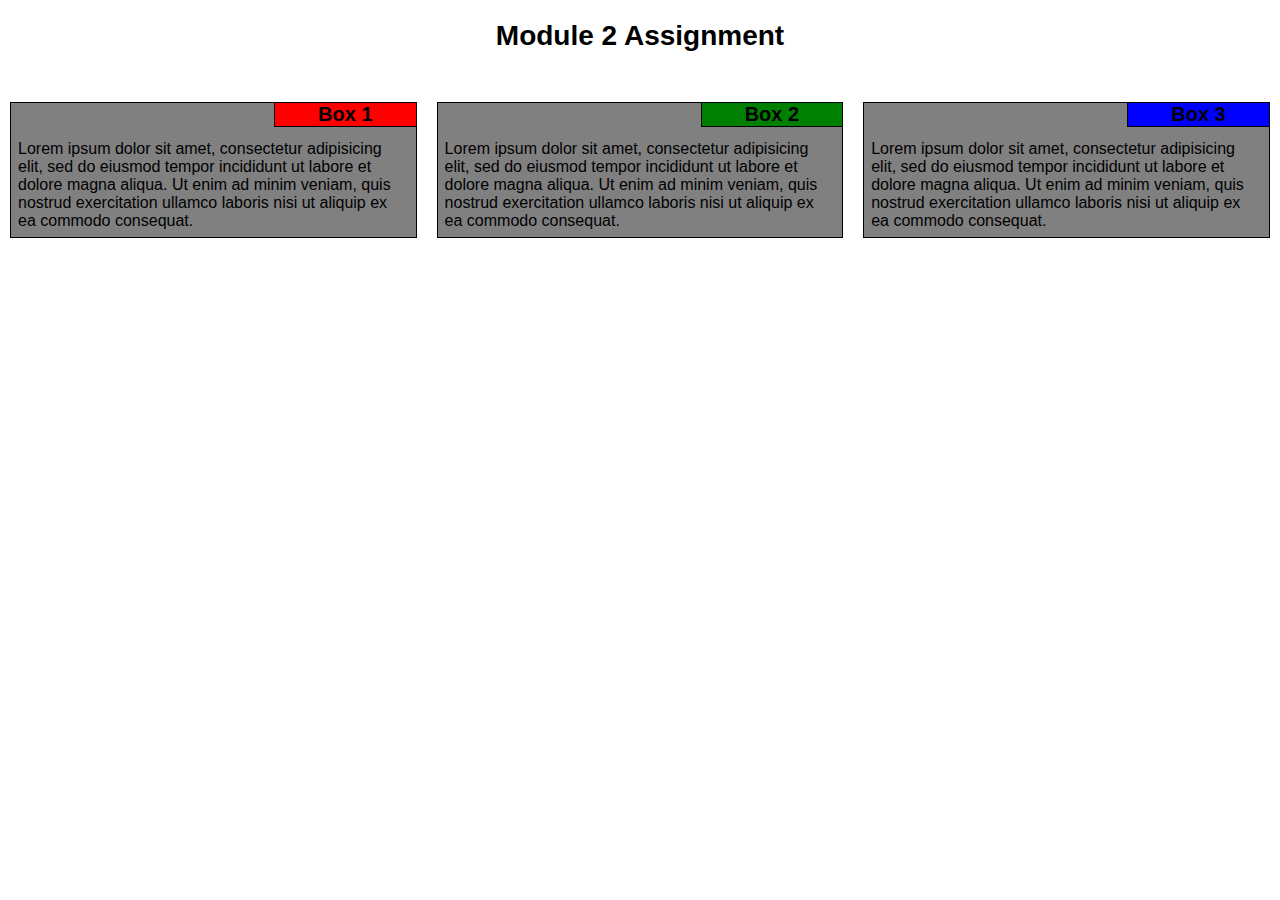
<file: module2-solution/index.html>
<!DOCTYPE html>
<html>
<head>
	<meta charset="utf-8">
	<meta name="viewport" content="width=device-width, initial-scale=1">
	<link rel="stylesheet" href="css/styles.css">
	<title>Module 2 Solution</title>
</head>
<body>
	<h1>Module 2 Assignment</h1>
	<div class="container" >
		<div class="box col-lg-4 col-md-6" >
			<div class="spacing">
				<div class="label" id="box1Label">Box 1</div>
				<p>Lorem ipsum dolor sit amet, consectetur adipisicing elit, sed do eiusmod
				tempor incididunt ut labore et dolore magna aliqua. Ut enim ad minim veniam,
				quis nostrud exercitation ullamco laboris nisi ut aliquip ex ea commodo
				consequat.</p>
			</div>
		</div>
		<div class="box col-lg-4 col-md-6">
			<div class="spacing">
				<div class="label" id="box2Label">Box 2</div>
				<p>Lorem ipsum dolor sit amet, consectetur adipisicing elit, sed do eiusmod
				tempor incididunt ut labore et dolore magna aliqua. Ut enim ad minim veniam,
				quis nostrud exercitation ullamco laboris nisi ut aliquip ex ea commodo
				consequat.</p>
			</div>
		</div>
		<div class="box col-lg-4 col-md-12">
			<div class="spacing">
				<div class="label" id="box3Label">Box 3</div>
				<p>Lorem ipsum dolor sit amet, consectetur adipisicing elit, sed do eiusmod
				tempor incididunt ut labore et dolore magna aliqua. Ut enim ad minim veniam,
				quis nostrud exercitation ullamco laboris nisi ut aliquip ex ea commodo
				consequat.</p>
			</div>
		</div>
	</div>
</body>
</html>
</file>
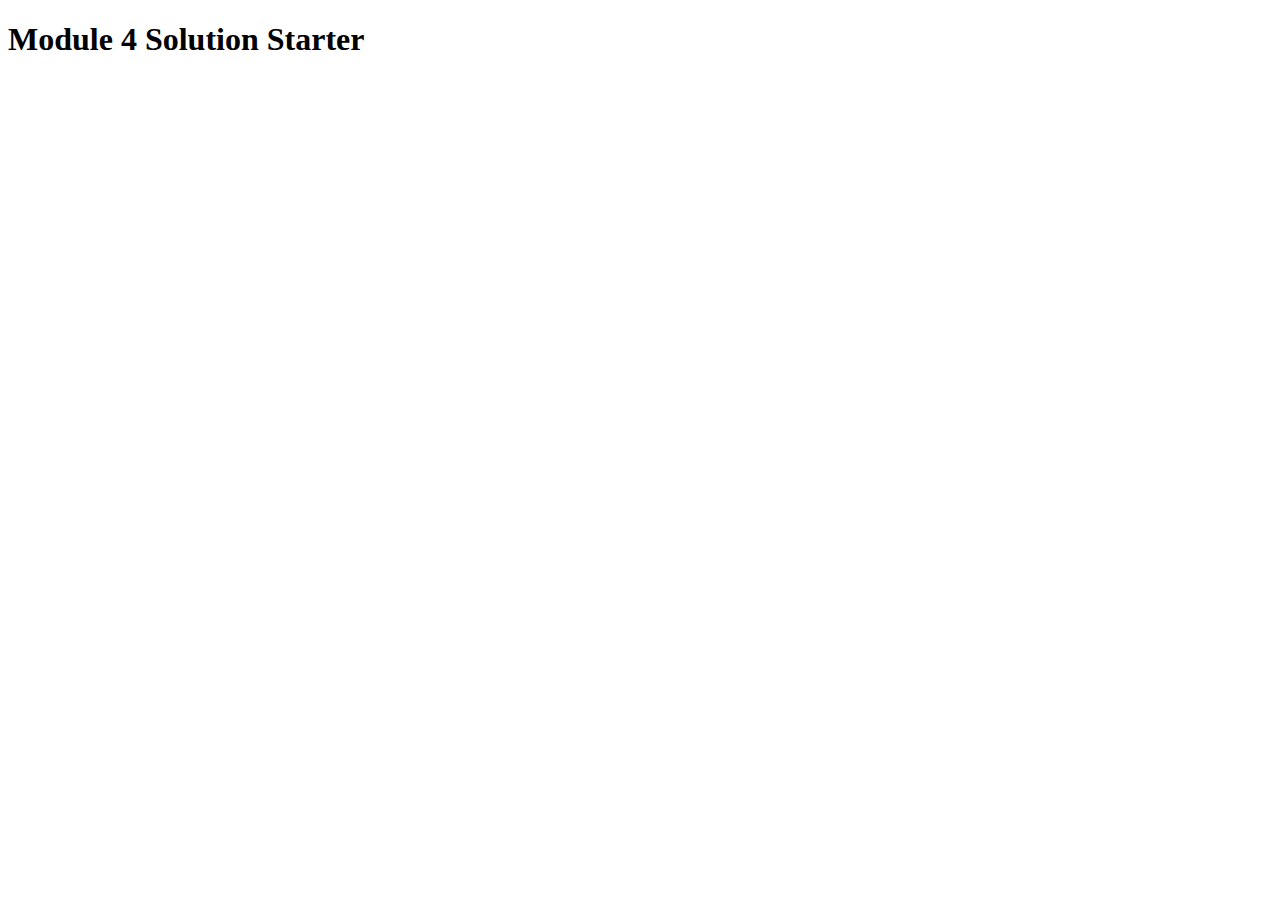
<file: module4-solution/index.html>
<!DOCTYPE html>
<html>
<head>
  <meta charset="utf-8">
  <title>Module 4 Solution Starter</title>
  <script>
    var names = []; // DO NOT REMOVE
  </script>
  <script src="SpeakHello.js"></script>
  <script src="SpeakGoodBye.js"></script>
  <script src="script.js"></script>
</head>
<body>
  <h1>Module 4 Solution Starter</h1>
</body>
</html>
</file>
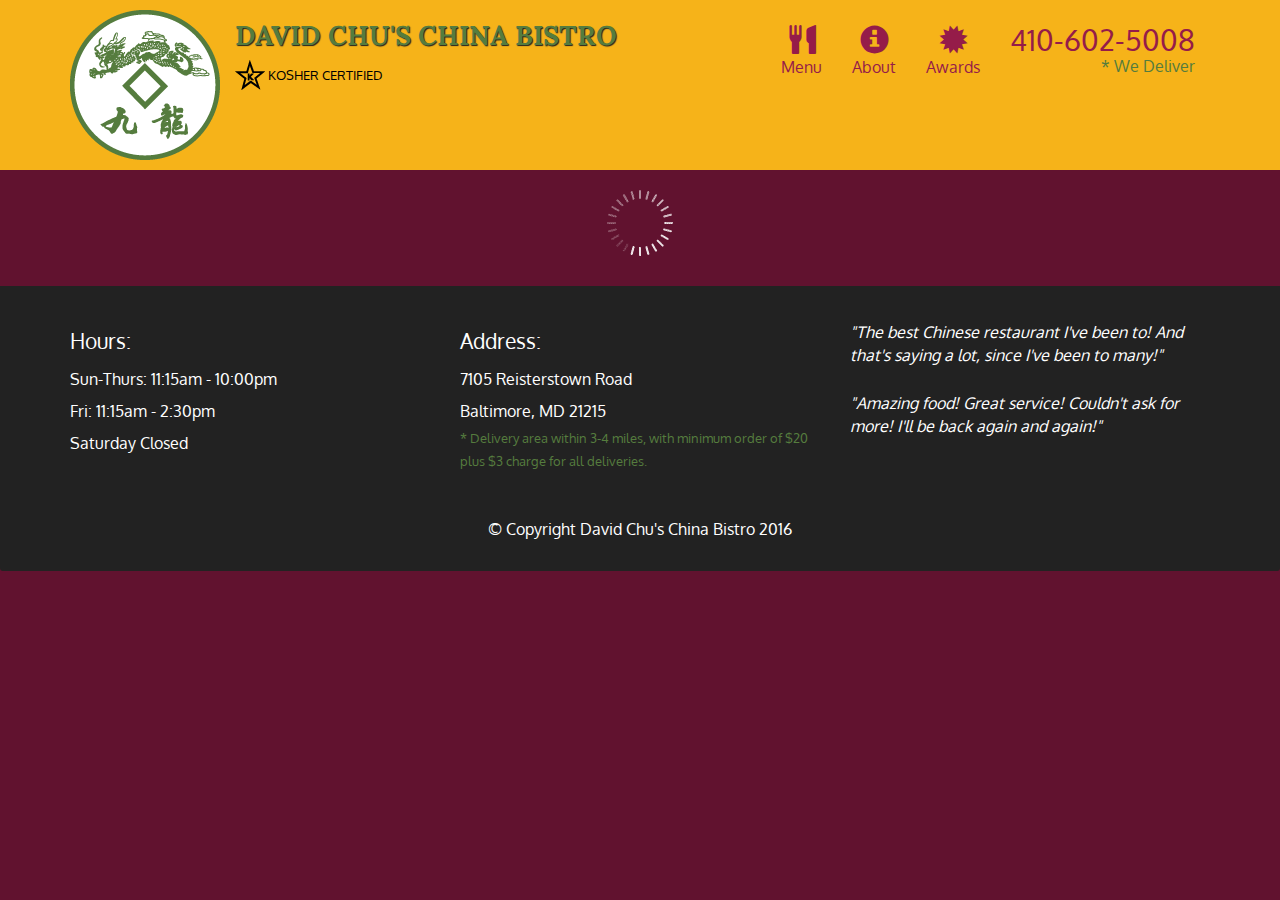
<file: module5-solution/index.html>
<!doctype html>
<html lang="en">
  <head>
    <meta charset="utf-8">
    <meta http-equiv="X-UA-Compatible" content="IE=edge">
    <meta name="viewport" content="width=device-width, initial-scale=1">
    <title>David Chu's China Bistro</title>
    <link rel="stylesheet" href="css/bootstrap.min.css">
    <link rel="stylesheet" href="css/styles.css">
    <link href='https://fonts.googleapis.com/css?family=Oxygen:400,300,700' rel='stylesheet' type='text/css'>
    <link href='https://fonts.googleapis.com/css?family=Lora' rel='stylesheet' type='text/css'>
  </head>
<body>
  <header>
    <nav id="header-nav" class="navbar navbar-default">
      <div class="container">
        <div class="navbar-header">
          <a href="index.html" class="pull-left visible-md visible-lg">
            <div id="logo-img" alt="Logo image"></div>
          </a>

          <div class="navbar-brand">
            <a href="index.html"><h1>David Chu's China Bistro</h1></a>
            <p>
              <img src="images/star-k-logo.png" alt="Kosher certification">
              <span>Kosher Certified</span>
            </p>
          </div>

          <button id="navbarToggle" type="button" class="navbar-toggle collapsed" data-toggle="collapse" data-target="#collapsable-nav" aria-expanded="false">
            <span class="sr-only">Toggle navigation</span>
            <span class="icon-bar"></span>
            <span class="icon-bar"></span>
            <span class="icon-bar"></span>
          </button>
        </div>
        
        <div id="collapsable-nav" class="collapse navbar-collapse">
           <ul id="nav-list" class="nav navbar-nav navbar-right">
            <li id="navHomeButton" class="visible-xs active">
              <a href="index.html">
                <span class="glyphicon glyphicon-home"></span> Home</a>
            </li>
            <li id="navMenuButton">
              <a href="#" onclick="$dc.loadMenuCategories();">
                <span class="glyphicon glyphicon-cutlery"></span><br class="hidden-xs"> Menu</a>
            </li>
            <li>
              <a href="#">
                <span class="glyphicon glyphicon-info-sign"></span><br class="hidden-xs"> About</a>
            </li>
            <li>
              <a href="#">
                <span class="glyphicon glyphicon-certificate"></span><br class="hidden-xs"> Awards</a>
            </li>
            <li id="phone" class="hidden-xs">
              <a href="tel:410-602-5008">
                <span>410-602-5008</span></a><div>* We Deliver</div>
            </li>
          </ul><!-- #nav-list -->
        </div><!-- .collapse .navbar-collapse -->
      </div><!-- .container -->
    </nav><!-- #header-nav -->
  </header>

  <div id="call-btn" class="visible-xs">
    <a class="btn" href="tel:410-602-5008">
    <span class="glyphicon glyphicon-earphone"></span>
    410-602-5008
    </a>
  </div>
  <div id="xs-deliver" class="text-center visible-xs">* We Deliver</div>

  <div id="main-content" class="container"></div>

  <footer class="panel-footer">
    <div class="container">
      <div class="row">
        <section id="hours" class="col-sm-4">
          <span>Hours:</span><br>
          Sun-Thurs: 11:15am - 10:00pm<br>
          Fri: 11:15am - 2:30pm<br>
          Saturday Closed
          <hr class="visible-xs">
        </section>
        <section id="address" class="col-sm-4">
          <span>Address:</span><br>
          7105 Reisterstown Road<br>
          Baltimore, MD 21215
          <p>* Delivery area within 3-4 miles, with minimum order of $20 plus $3 charge for all deliveries.</p>
          <hr class="visible-xs">
        </section>
        <section id="testimonials" class="col-sm-4">
          <p>"The best Chinese restaurant I've been to! And that's saying a lot, since I've been to many!"</p>
          <p>"Amazing food! Great service! Couldn't ask for more! I'll be back again and again!"</p>
        </section>
      </div>
      <div class="text-center">&copy; Copyright David Chu's China Bistro 2016</div>
    </div>
  </footer>

  <!-- jQuery (Bootstrap JS plugins depend on it) -->
  <script src="js/jquery-2.1.4.min.js"></script>
  <script src="js/bootstrap.min.js"></script>
  <script src="js/ajax-utils.js"></script>
  <script src="js/script.js"></script>
</body>
</html>
</file>
<file: module2-solution/css/styles.css>
*
{
	box-sizing: border-box;
	margin: 0;
	padding: 0;
  font-family: "Verdana", sans-serif;
}
h1
{
	text-align: center;
  font-size: 175%;
  margin-top:  20px;
  margin-bottom: 40px;
}

p
{
  padding: 2px;
	margin: 5px;
  margin-top: 35px;
}
.spacing
{
  background-color: gray;
  border: 1px solid black;
  float: left;
  margin: 10px;
  position: relative;
}
.label
{
	font-weight: bold;
	width: 35%;
  position: absolute;
  right: 0;
  top: 0;
/*  margin-bottom: 20px;*/
	font-size: 125%;
	/*margin-left: auto;*/
	text-align: center;
	border-left: 1px solid black; 
  border-bottom: 1px solid black;
}

.container
{
	width: 100%;
	position: relative;
}
#box1Label
{
	background-color: red;
}
#box2Label
{
	background-color: green;
}
#box3Label
{
	background-color: blue;
}


/********** Desktop view **********/
@media (min-width: 992px) {
  .col-lg-1, .col-lg-2, .col-lg-3, .col-lg-4, .col-lg-5, .col-lg-6, .col-lg-7, .col-lg-8, .col-lg-9, .col-lg-10, .col-lg-11, .col-lg-12 {
    float: left;
  }
  .col-lg-1 {
    width: 8.33%;
  }
  .col-lg-2 {
    width: 16.66%;
  }
  .col-lg-3 {
    width: 25%;
  }
  .col-lg-4 {
    width: 33.33%;
  }
  .col-lg-5 {
    width: 41.66%;
  }
  .col-lg-6 {
    width: 50%;
  }
  .col-lg-7 {
    width: 58.33%;
  }
  .col-lg-8 {
    width: 66.66%;
  }
  .col-lg-9 {
    width: 74.99%;
  }
  .col-lg-10 {
    width: 83.33%;
  }
  .col-lg-11 {
    width: 91.66%;
  }
  .col-lg-12 {
    width: 100%;
  }
}

/********** Tablet view **********/
@media (min-width: 768px) and (max-width: 991px) {
  .col-md-1, .col-md-2, .col-md-3, .col-md-4, .col-md-5, .col-md-6, .col-md-7, .col-md-8, .col-md-9, .col-md-10, .col-md-11, .col-md-12 {
    float: left;
  }
  .col-md-1 {
    width: 8.33%;
  }
  .col-md-2 {
    width: 16.66%;
  }
  .col-md-3 {
    width: 25%;
  }
  .col-md-4 {
    width: 33.33%;
  }
  .col-md-5 {
    width: 41.66%;
  }
  .col-md-6 {
    width: 50%;
  }
  .col-md-7 {
    width: 58.33%;
  }
  .col-md-8 {
    width: 66.66%;
  }
  .col-md-9 {
    width: 74.99%;
  }
  .col-md-10 {
    width: 83.33%;
  }
  .col-md-11 {
    width: 91.66%;
  }
  .col-md-12 {
    width: 100%;
  }
}
</file>
<file: module5-solution/css/styles.css>
body {
  font-size: 16px;
  color: #fff;
  background-color: #61122f;
  font-family: 'Oxygen', sans-serif;
}

/** HEADER **/
#header-nav {
  background-color: #f6b319;
  border-radius: 0;
  border: 0;
}

#logo-img {
  background: url('../images/restaurant-logo_large.png') no-repeat;
  width: 150px;
  height: 150px;
  margin: 10px 15px 10px 0;
}

.navbar-brand {
  padding-top: 25px;
}
.navbar-brand h1 { /* Restaurant name */
  font-family: 'Lora', serif;
  color: #557c3e;
  font-size: 1.5em;
  text-transform: uppercase;
  font-weight: bold;
  text-shadow: 1px 1px 1px #222;
  margin-top: 0;
  margin-bottom: 0;
  line-height: .75;
}
.navbar-brand a:hover, .navbar-brand a:focus {
  text-decoration: none;
}
.navbar-brand p { /* Kosher cert */
  color: #000;
  text-transform: uppercase;
  font-size: .7em;
  margin-top: 15px;
}
.navbar-brand p span { /* Star-K */
  vertical-align: middle;
}

#nav-list {
  margin-top: 10px;
}
#nav-list a {
  color: #951C49;
  text-align: center;
}
#nav-list a:hover {
  background: #E7E7E7;
}
#nav-list a span {
  font-size: 1.8em;
}

#phone {
  margin-top: 5px;
}
#phone a { /* Phone number */
  text-align: right;
  padding-bottom: 0;
}
#phone div { /* We Deliver */
  color: #557c3e;
  text-align: right;
  padding-right: 15px;
}

.navbar-header button.navbar-toggle, .navbar-header .icon-bar {
  border: 1px solid #61122f;
}
.navbar-header button.navbar-toggle {
  clear: both;
  margin-top: -30px;
}
/* END HEADER */

/* FOOTER */
.panel-footer {
  margin-top: 30px;
  padding-top: 35px;
  padding-bottom: 30px;
  background-color: #222;
  border-top: 0;
}
.panel-footer div.row {
  margin-bottom: 35px;
}
#hours, #address {
  line-height: 2;
}
#hours > span, #address > span {
  font-size: 1.3em;
}
#address p {
  color: #557c3e;
  font-size: .8em;
  line-height: 1.8;
}
#testimonials {
  font-style: italic;
}
#testimonials p:nth-child(2) {
  margin-top: 25px;
}
/* END FOOTER */



/* HOME PAGE */
.container .jumbotron {
  box-shadow: 0 0 50px #3F0C1F;
  border: 2px solid #3F0C1F;
}

#menu-tile, #specials-tile, #map-tile {
  height: 250px;
  width: 100%;
  margin-bottom: 15px;
  position: relative;
  border: 2px solid #3F0C1F;
  overflow: hidden;
}
#menu-tile:hover, #specials-tile:hover, #map-tile:hover {
  box-shadow: 0 1px 5px 1px #cccccc;
}
#menu-tile {
  background: url('../images/menu-tile.jpg') no-repeat;
  background-position: center;
}
#specials-tile {
  background: url('../images/specials-tile.jpg') no-repeat;
  background-position: center;
}
#menu-tile span, #specials-tile span, #map-tile span {
  position: absolute;
  bottom: 0;
  right: 0;
  width: 100%;
  text-align: center;
  font-size: 1.6em;
  text-transform: uppercase;
  background-color: #000;
  color: #fff;
  opacity: .8;
}
/* END HOME PAGE */

/* MENU CATEGORIES PAGE */
.category-tile { 
  position: relative;
  border: 2px solid #3F0C1F;
  overflow: hidden;
  width: 200px;
  height: 200px;
  margin: 0 auto 15px;
}
.category-tile span {
  position: absolute;
  bottom: 0;
  right: 0;
  width: 100%;
  text-align: center;
  font-size: 1.2em;
  text-transform: uppercase;
  background-color: #000;
  color: #fff;
  opacity: .8;
}
.category-tile:hover {
  box-shadow: 0 1px 5px 1px #cccccc;
}

#menu-categories-title + div {
  margin-bottom: 50px;
}
/* END MENU CATEGORIES PAGE */

/* SINGLE CATEGORY PAGE */
.menu-item-tile {
  margin-bottom: 25px;
}
.menu-item-tile hr {
  width: 80%;
}
.menu-item-tile .menu-item-price {
  font-size: 1.1em;
  text-align: right;
  margin-top: -15px;
  margin-right: -15px;
}
.menu-item-tile .menu-item-price span {
  font-size: .6em;
}
.menu-item-photo {
  position: relative;
  border: 2px solid #3F0C1F; 
  overflow: hidden;
  padding: 0;
  margin-right: -15px;
  margin-left: auto;
  margin-bottom: 20px;
  max-width: 250px;
}
.menu-item-photo div {
  position: absolute;
  bottom: 0;
  right: 0;
  width: 80px;
  background-color: #557c3e;
  text-align: center;
}
.menu-item-description {
  padding-right: 30px;
}
h3.menu-item-title {
  margin: 0 0 10px;
}
.menu-item-details {
  font-size: .9em;
  font-style: italic;
}
/* END SINGLE CATEGORY PAGE */


/********** Large devices only **********/
@media (min-width: 1200px) {
  .container .jumbotron {
    background: url('../images/jumbotron_1200.jpg') no-repeat;
    height: 675px;
  }
}

/********** Medium devices only **********/
@media (min-width: 992px) and (max-width: 1199px) {
  /* Header */
  #logo-img {
    background: url('../images/restaurant-logo_medium.png') no-repeat;
    width: 100px;
    height: 100px;
    margin: 5px 5px 5px 0;
  }
  /* End Header */

  /* Home Page */
  .container .jumbotron {
    background: url('../images/jumbotron_992.jpg') no-repeat;
    height: 558px;
  }
  /* End Home Page */
}

/********** Small devices only **********/
@media (min-width: 768px) and (max-width: 991px) {
  /* Home Page */
  .container .jumbotron {
    background: url('../images/jumbotron_768.jpg') no-repeat;
    height: 432px;
  }
  /* End Home Page */
}

/********** Extra small devices only **********/
@media (max-width: 767px) {
  /* Header */
  .navbar-brand {
    padding-top: 10px;
    height: 80px;
  }
  .navbar-brand h1 { /* Restaurant name */
    padding-top: 10px;
    font-size: 5vw; /* 1vw = 1% of viewport width */
  }
  .navbar-brand p { /* Kosher cert */
    font-size: .6em;
    margin-top: 12px;
  }
  .navbar-brand p img { /* Star-K */
    height: 20px;
  }

  #collapsable-nav a { /* Collapsed nav menu text */
    font-size: 1.2em;
  }
  #collapsable-nav a span { /* Collapsed nav menu glyph */
    font-size: 1em;
    margin-right: 5px;
  }

  #call-btn > a {
    font-size: 1.5em;
    display: block;
    margin: 0 20px;
    padding: 10px;
    border: 2px solid #fff;
    background-color: #f6b319;
    color: #951c49;
  }
  #xs-deliver {
    margin-top: 5px;
    font-size: .7em;
    letter-spacing: .1em;
    text-transform: uppercase;
  }
  /* End Header */

  /* Footer */
  .panel-footer section {
    margin-bottom: 30px;
    text-align: center;
  }
  .panel-footer section:nth-child(3) {
    margin-bottom: 0; /* margin already exists on the whole row */
  }
  .panel-footer section hr {
    width: 50%;
  }
  /* End Footer */

  /* Home Page */
  .container .jumbotron {
    margin-top: 30px;
    padding: 0;
  }
  #menu-tile, #specials-tile {
    width: 360px;
    margin: 0 auto 15px;
  }

  .menu-item-photo {
    margin-right: auto;
  }
  .menu-item-tile .menu-item-price {
    text-align: center;
  }
  .menu-item-description {
    text-align: center;;
  }
}


/********** Super extra small devices Only :-) (e.g., iPhone 4) **********/
@media (max-width: 479px) {
  /* Header */
  .navbar-brand h1 { /* Restaurant name */
    padding-top: 5px;
    font-size: 6vw;
  }
  /* End Header */
  
  /* Home page */
  #menu-tile, #specials-tile {
    width: 280px;
    margin: 0 auto 15px;
  }

  .col-xxs-12 {
    position: relative;
    min-height: 1px;
    padding-right: 15px;
    padding-left: 15px;
    float: left;
    width: 100%;
  }
}
</file>
